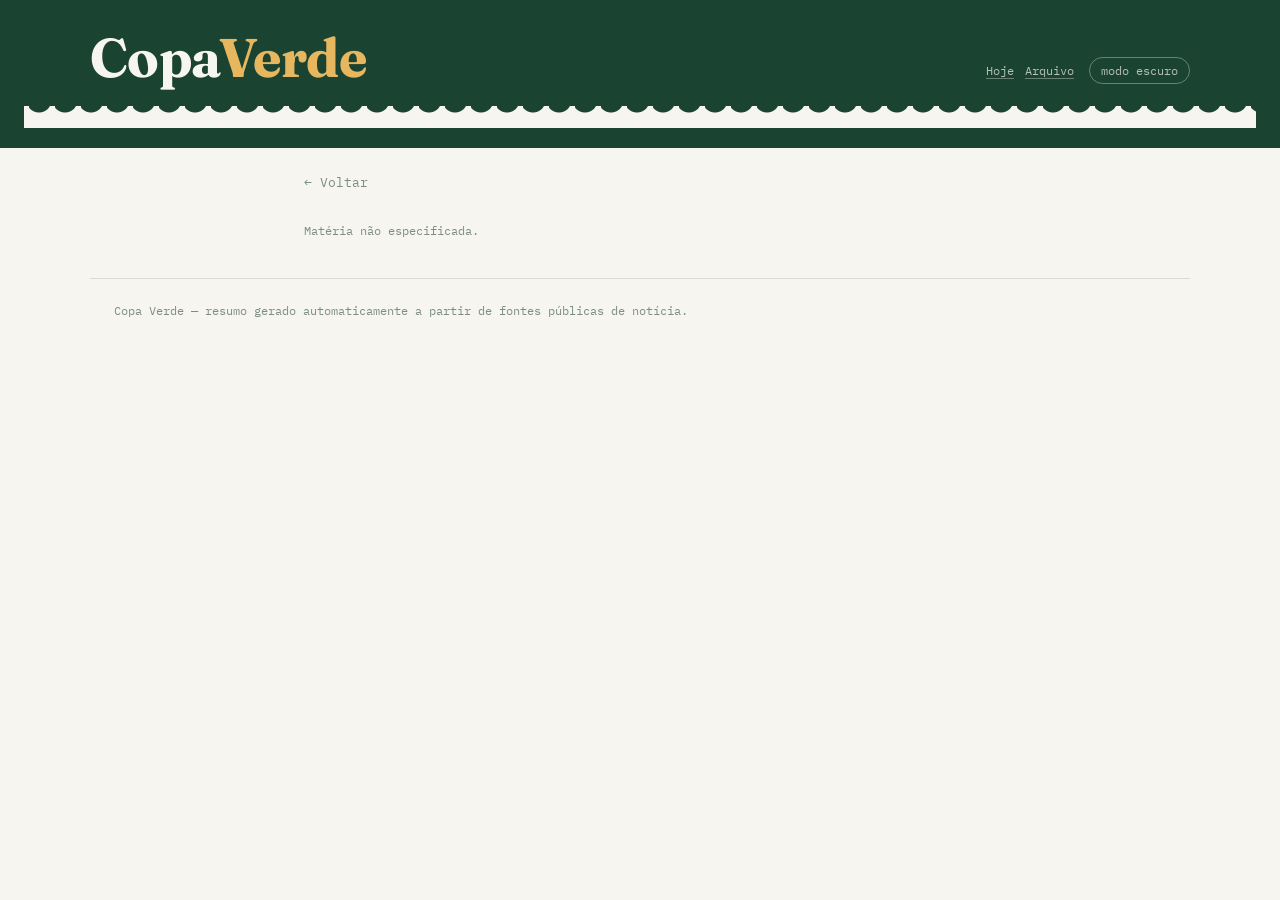
<file: article.html>
<!DOCTYPE html>
<html lang="pt-BR">
<head>
<meta charset="UTF-8">
<meta name="viewport" content="width=device-width, initial-scale=1.0">
<title>Matéria — Copa Verde</title>
<link rel="stylesheet" href="style.css?v=2">
</head>
<body>

<header class="masthead">
  <div class="masthead-inner">
    <h1>Copa<span>Verde</span></h1>
    <div class="masthead-meta">
      <span class="masthead-links"><a href="index.html">Hoje</a> <a href="archive.html">Arquivo</a></span>
      <button class="theme-toggle" id="theme-toggle">modo escuro</button>
    </div>
  </div>
  <div class="canopy"></div>
</header>

<main class="article-main">
  <a href="index.html" class="back-link" id="back-link">← Voltar</a>
  <article id="article-content">
    <p class="status-line">carregando matéria…</p>
  </article>
</main>

<footer>
  Copa Verde — resumo gerado automaticamente a partir de fontes públicas de notícia.
</footer>

<script src="article.js?v=2"></script>
</body>
</html>
</file>
<file: style.css>
@import url('https://fonts.googleapis.com/css2?family=Fraunces:opsz,wght@9..144,400;9..144,600;9..144,700&family=Public+Sans:wght@400;500;600&family=IBM+Plex+Mono:wght@400;500&display=swap');

:root {
  --bg: #F7F5EF;
  --ink: #17211C;
  --forest: #1B4332;
  --soil: #B5451B;
  --sage: #7C8F7E;
  --line: rgba(23, 33, 28, 0.12);
  --card-bg: #FFFFFF;
}

html[data-theme="dark"] {
  --bg: #10160F;
  --ink: #EDEAE0;
  --forest: #E7B75F;
  --soil: #E77A4A;
  --sage: #8FA593;
  --line: rgba(237, 234, 224, 0.14);
  --card-bg: #182018;
}

html[data-theme="dark"] .masthead {
  background: #0B120C;
  color: #EDEAE0;
}

html[data-theme="dark"] .masthead h1 {
  color: #EDEAE0;
}

html[data-theme="dark"] .canopy {
  background-image: radial-gradient(circle at 10px -6px, transparent 12px, var(--bg) 13px);
}

* {
  transition: background-color 0.2s ease, color 0.2s ease, border-color 0.2s ease;
}

* { box-sizing: border-box; }

html { scroll-behavior: smooth; }

body {
  margin: 0;
  background: var(--bg);
  color: var(--ink);
  font-family: 'Public Sans', sans-serif;
  -webkit-font-smoothing: antialiased;
}

/* ---------- Masthead ---------- */

.masthead {
  background: var(--forest);
  color: var(--bg);
  padding: 2rem 1.5rem 1.25rem;
  position: relative;
  overflow: hidden;
}

.masthead-inner {
  max-width: 1100px;
  margin: 0 auto;
  display: flex;
  justify-content: space-between;
  align-items: flex-end;
  gap: 1rem;
  flex-wrap: wrap;
}

.masthead h1 {
  font-family: 'Fraunces', serif;
  font-weight: 700;
  font-size: clamp(2.2rem, 5vw, 3.4rem);
  letter-spacing: -0.01em;
  margin: 0;
  line-height: 0.95;
}

.masthead h1 span {
  color: #E7B75F;
}

.masthead-meta {
  font-family: 'IBM Plex Mono', monospace;
  font-size: 0.78rem;
  color: rgba(247, 245, 239, 0.7);
  text-align: right;
  display: flex;
  align-items: center;
  gap: 0.9rem;
}

.masthead-links {
  display: flex;
  gap: 0.7rem;
}

.masthead-links a {
  color: inherit;
  text-decoration: none;
  border-bottom: 1px solid rgba(247, 245, 239, 0.35);
}

.theme-toggle {
  background: transparent;
  border: 1px solid rgba(247, 245, 239, 0.35);
  color: inherit;
  font-family: 'IBM Plex Mono', monospace;
  font-size: 0.72rem;
  border-radius: 999px;
  padding: 0.3rem 0.7rem;
  cursor: pointer;
}

.theme-toggle:hover { border-color: #E7B75F; }

/* Canopy line — motivo repetido de "arcos" evocando a arborização das avenidas */
.canopy {
  height: 22px;
  width: 100%;
  margin-top: 1.4rem;
  background-image: radial-gradient(circle at 10px -6px, transparent 12px, var(--bg) 13px);
  background-size: 26px 22px;
  background-repeat: repeat-x;
  background-position: bottom;
}

/* ---------- Tabs ---------- */

.tabs {
  max-width: 1100px;
  margin: 0 auto;
  display: flex;
  gap: 0.5rem;
  padding: 1.5rem 1.5rem 0;
  flex-wrap: wrap;
}

.tab {
  font-family: 'IBM Plex Mono', monospace;
  font-size: 0.82rem;
  text-transform: uppercase;
  letter-spacing: 0.06em;
  border: 1px solid var(--line);
  background: transparent;
  color: var(--ink);
  padding: 0.5rem 1rem;
  border-radius: 999px;
  cursor: pointer;
  transition: background 0.15s ease, color 0.15s ease, border-color 0.15s ease;
}

.tab:hover { border-color: var(--soil); }

.tab.active {
  background: var(--soil);
  border-color: var(--soil);
  color: #fff;
}

/* ---------- Grid ---------- */

main {
  max-width: 1100px;
  margin: 0 auto;
  padding: 1.5rem;
}

.status-line {
  font-family: 'IBM Plex Mono', monospace;
  font-size: 0.75rem;
  color: var(--sage);
  margin-bottom: 1rem;
}

.subject-tags {
  display: flex;
  flex-wrap: wrap;
  gap: 0.4rem;
  margin-bottom: 1.25rem;
}

.subject-tag {
  font-family: 'IBM Plex Mono', monospace;
  font-size: 0.7rem;
  text-transform: uppercase;
  letter-spacing: 0.04em;
  background: transparent;
  border: 1px solid var(--line);
  color: var(--sage);
  padding: 0.28rem 0.65rem;
  border-radius: 999px;
  cursor: pointer;
}

.subject-tag.active {
  border-color: var(--forest);
  color: var(--forest);
}

.card-resumo {
  font-size: 0.86rem;
  color: var(--ink);
  opacity: 0.85;
  line-height: 1.4;
  margin: 0;
}

.grid {
  display: grid;
  grid-template-columns: repeat(auto-fill, minmax(260px, 1fr));
  gap: 1.25rem;
}

.card {
  background: var(--card-bg);
  border: 1px solid var(--line);
  border-radius: 10px;
  overflow: hidden;
  display: flex;
  flex-direction: column;
  text-decoration: none;
  color: inherit;
  opacity: 0;
  transform: translateY(10px);
  animation: rise 0.5s ease forwards;
  transition: transform 0.18s ease, box-shadow 0.18s ease;
}

.card:hover {
  transform: translateY(-3px);
  box-shadow: 0 10px 24px rgba(23, 33, 28, 0.1);
}

@keyframes rise {
  to { opacity: 1; transform: translateY(0); }
}

.card-image {
  width: 100%;
  aspect-ratio: 16 / 9;
  object-fit: cover;
  background: var(--sage);
}

.card-body {
  padding: 1rem 1.1rem 1.15rem;
  display: flex;
  flex-direction: column;
  gap: 0.55rem;
  flex: 1;
}

.card-tag {
  align-self: flex-start;
  font-family: 'IBM Plex Mono', monospace;
  font-size: 0.68rem;
  text-transform: uppercase;
  letter-spacing: 0.06em;
  color: var(--soil);
  border: 1px solid var(--soil);
  padding: 0.15rem 0.5rem;
  border-radius: 999px;
}

.card h2 {
  font-family: 'Fraunces', serif;
  font-weight: 600;
  font-size: 1.08rem;
  line-height: 1.28;
  margin: 0;
}

.card-footer {
  margin-top: auto;
  display: flex;
  justify-content: space-between;
  font-family: 'IBM Plex Mono', monospace;
  font-size: 0.72rem;
  color: var(--sage);
  padding-top: 0.4rem;
  border-top: 1px solid var(--line);
}

.empty-state {
  font-family: 'IBM Plex Mono', monospace;
  color: var(--sage);
  font-size: 0.9rem;
  padding: 2rem 0;
}

footer {
  max-width: 1100px;
  margin: 0 auto;
  padding: 1.5rem;
  font-family: 'IBM Plex Mono', monospace;
  font-size: 0.72rem;
  color: var(--sage);
  border-top: 1px solid var(--line);
}

/* ---------- Página de matéria ---------- */

.article-main {
  max-width: 720px;
  margin: 0 auto;
  padding: 1.5rem;
}

.back-link {
  display: inline-block;
  font-family: 'IBM Plex Mono', monospace;
  font-size: 0.8rem;
  color: var(--sage);
  text-decoration: none;
  margin-bottom: 1.25rem;
}

.back-link:hover { color: var(--soil); }

.article-title {
  font-family: 'Fraunces', serif;
  font-weight: 700;
  font-size: clamp(1.6rem, 4vw, 2.3rem);
  line-height: 1.15;
  margin: 0.6rem 0 0.4rem;
}

.article-meta {
  font-family: 'IBM Plex Mono', monospace;
  font-size: 0.78rem;
  color: var(--sage);
  margin-bottom: 1.25rem;
}

.article-image {
  width: 100%;
  border-radius: 10px;
  margin-bottom: 1.25rem;
}

.article-video {
  position: relative;
  width: 100%;
  aspect-ratio: 16 / 9;
  margin-bottom: 1.25rem;
  border-radius: 10px;
  overflow: hidden;
}

.article-video iframe {
  width: 100%;
  height: 100%;
  border: none;
}

.article-body {
  font-size: 1.05rem;
  line-height: 1.65;
}

.article-body p { margin: 0 0 1rem; }

.original-link {
  display: inline-block;
  margin-top: 0.5rem;
  font-family: 'IBM Plex Mono', monospace;
  font-size: 0.85rem;
  color: var(--soil);
  text-decoration: none;
  border-bottom: 1px solid var(--soil);
  padding-bottom: 2px;
}

.original-link:hover { opacity: 0.75; }

.article-disclaimer {
  font-family: 'IBM Plex Mono', monospace;
  font-size: 0.7rem;
  color: var(--sage);
  margin: 1rem 0 0.75rem;
}

@media (prefers-reduced-motion: reduce) {
  .card { animation: none; opacity: 1; transform: none; }
}
</file>
